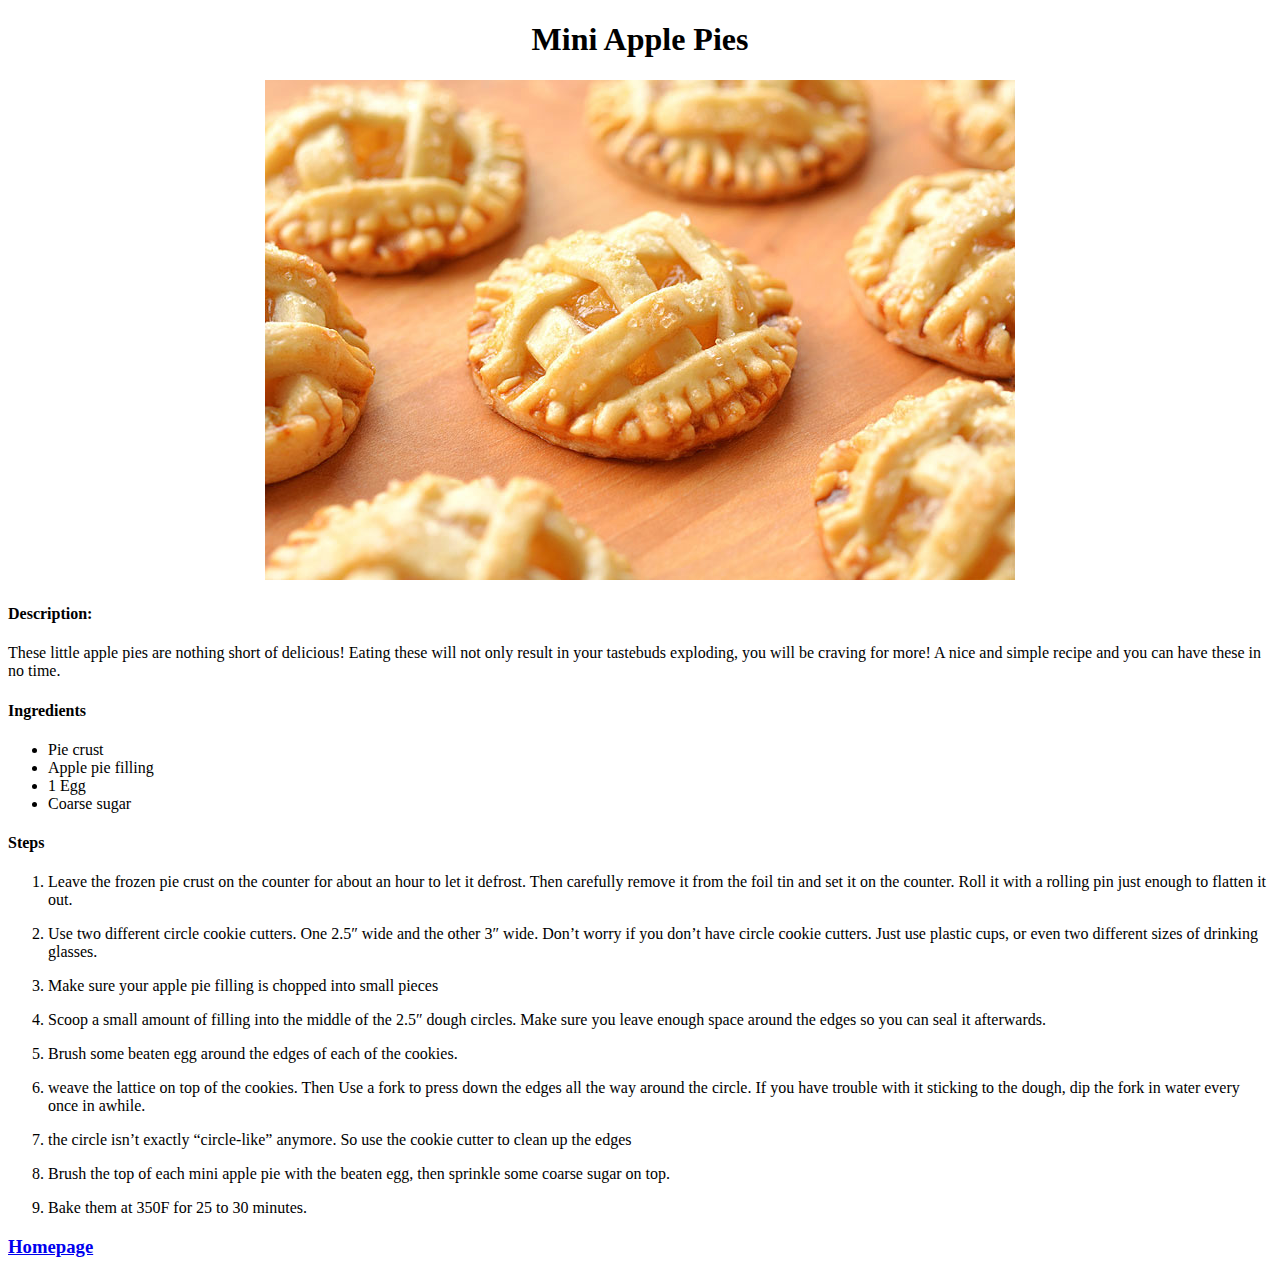
<file: recipes/applePie.html>
<!DOCTYPE html>
<html lang="en">
<head>
    <meta charset="UTF-8">
    <meta http-equiv="X-UA-Compatible" content="IE=edge">
    <meta name="viewport" content="width=>, initial-scale=1.0">
    <title>View Recipes Page</title>
</head>
<body>
    <center><h1> Mini Apple Pies </h1></center>
    <center><img src="../img/apie.jpg" alt="picture of a tiny apple pie"></center>
    <p><h4>Description:</h4></p>
    These little apple pies are nothing short of delicious! 
    Eating these will not only result in your tastebuds exploding, 
    you will be craving for more! A nice and simple recipe and you can have these 
    in no time.
    <p><h4>Ingredients</h4></p>
        <ul>
        <li>Pie crust</li>
        <li>Apple pie filling</li>
        <li>1 Egg</li>
        <li>Coarse sugar</li>
        </ul>
    <p><h4>Steps</h4></p>
        <ol>
            <li>Leave the frozen pie crust on the counter for 
                about an hour to let it defrost. 
                Then carefully remove it from the foil tin 
                and set it on the counter. Roll it with a rolling pin just enough to flatten it out.
            </li>
            <p></p>
            <li>Use two different circle cookie cutters. One 2.5″ wide and the other 3″ wide.

                Don’t worry if you don’t have circle cookie cutters.
                 Just use plastic cups, or even two different sizes of drinking glasses.</li>
                 <p></p>
                 <li>Make sure your apple pie filling is chopped into small pieces</li>
                 <p></p>
                 <li>Scoop a small amount of filling into the middle of the 2.5″ dough circles. 
                     Make sure you leave enough space around the edges so you can seal it afterwards.</li>
                <p></p>
                <li>Brush some beaten egg around the edges of each of the cookies.</li>
                <p></p>
                <li>weave the lattice on top of the cookies. Then Use a fork to press down the edges all the way around the circle. If you have trouble with it sticking to the dough, 
                    dip the fork in water every once in awhile. </li>
                <p></p>
                <li>the circle isn’t exactly “circle-like” anymore. 
                    So use the cookie cutter to clean up the edges</li>
                <p></p>
                <li>Brush the top of each mini apple pie with the beaten egg,
                     then sprinkle some coarse sugar on top.</li>
                <p></p>
                <li>Bake them at 350F for 25 to 30 minutes.</li>
        </ol>
        <p></p>
        <p></p>
        <p></p>
        <p></p>
        <h3><a href="../index.html">Homepage</a></h3>
        
</body>
</html>
</file>
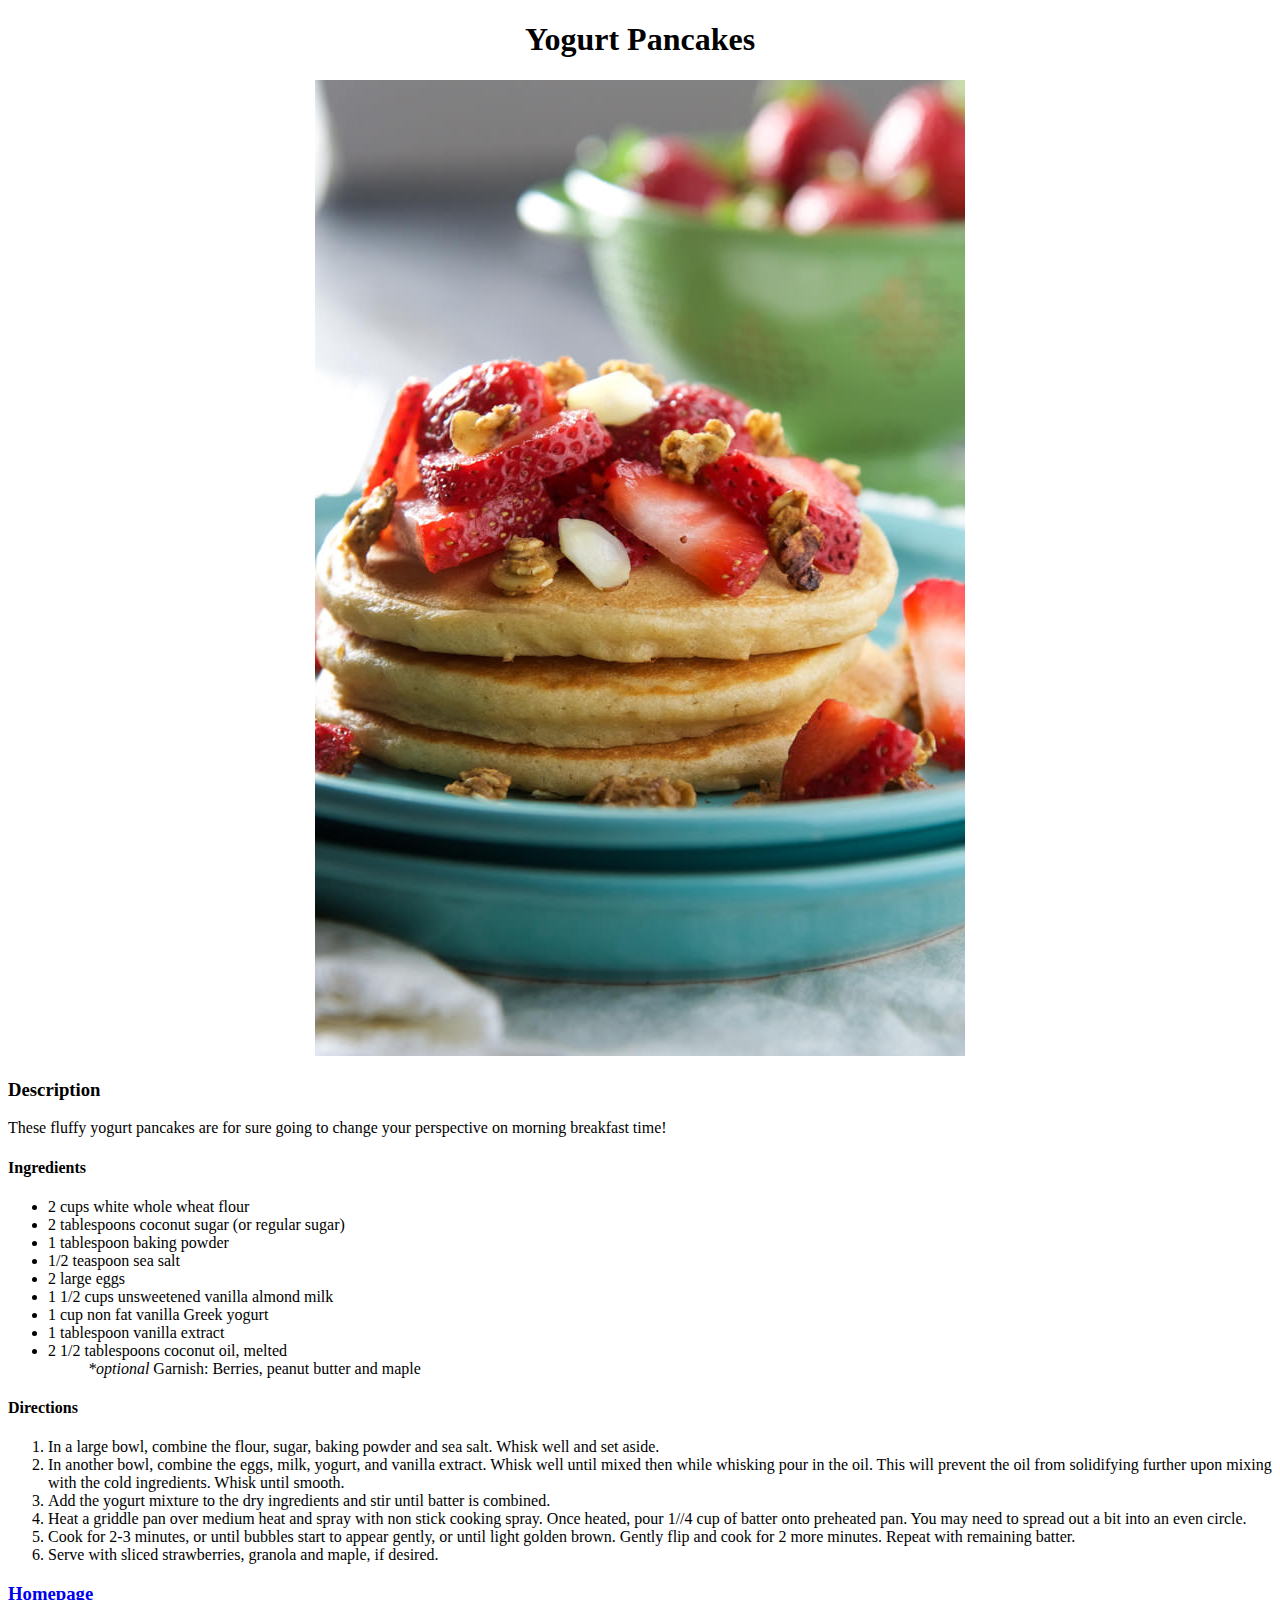
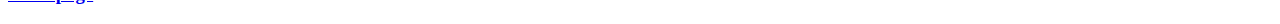
<file: recipes/pancakes.html>
<!DOCTYPE html>
<html lang="en">
<head>
    <meta charset="UTF-8">
    <meta http-equiv="X-UA-Compatible" content="IE=edge">
    <meta name="viewport" content="width=device-width, initial-scale=1.0">
    <title>Pancakes</title>
</head>
<body>
    <h1><center>Yogurt Pancakes</center></h1>
    <center><img src="../img/pancakes.jpg" alt="Picture of pancakes"></center>
    <p><h3>Description</h3></p>
    <p>These fluffy yogurt pancakes are for sure going to change your perspective on morning breakfast time!</p>
    <p><h4>Ingredients</h4></p>
    <ul>
        <li>2 cups white whole wheat flour</li>
        <li>2 tablespoons coconut sugar (or regular sugar)</li>
        <li>1 tablespoon baking powder</li>
        <li>1/2 teaspoon sea salt</li>
        <li>2 large eggs</li>
        <li>1 1/2 cups unsweetened vanilla almond milk</li>
        <li>1 cup non fat vanilla Greek yogurt</li>
        <li>1 tablespoon vanilla extract</li>
        <li>2 1/2 tablespoons coconut oil, melted</li>
            <dt>
                <dd><i>*optional</i> Garnish: Berries, peanut butter and maple</li>
            </dt>
    </ul>
    <p><h4>Directions</h4></p>
    <ol>
        <li>In a large bowl, combine the flour, sugar, baking powder and sea salt. Whisk well and set aside.</li>
        <li>In another bowl, combine the eggs, milk, yogurt, and vanilla extract. 
            Whisk well until mixed then while whisking pour in the oil. 
            This will prevent the oil from solidifying further upon mixing with the cold ingredients. Whisk until smooth.</li>
        <li>Add the yogurt mixture to the dry ingredients and stir until batter is combined.</li>
        <li>Heat a griddle pan over medium heat and spray with non stick cooking spray. 
            Once heated, pour 1//4 cup of batter onto preheated pan. You may need to spread out 
            a bit into an even circle.</li>
        <li>Cook for 2-3 minutes, or until bubbles start to appear gently, or until light golden brown. Gently flip and cook for 2 more minutes. 
            Repeat with remaining batter.</li>
        <li>Serve with sliced strawberries, granola and maple, if desired.</li>
    </ol>
    <p></p>
    <p></p>
    <p></p>
    <p></p>
    <a href="../index.html"><h3>Homepage</h3></a>
</body>
</html>
</file>
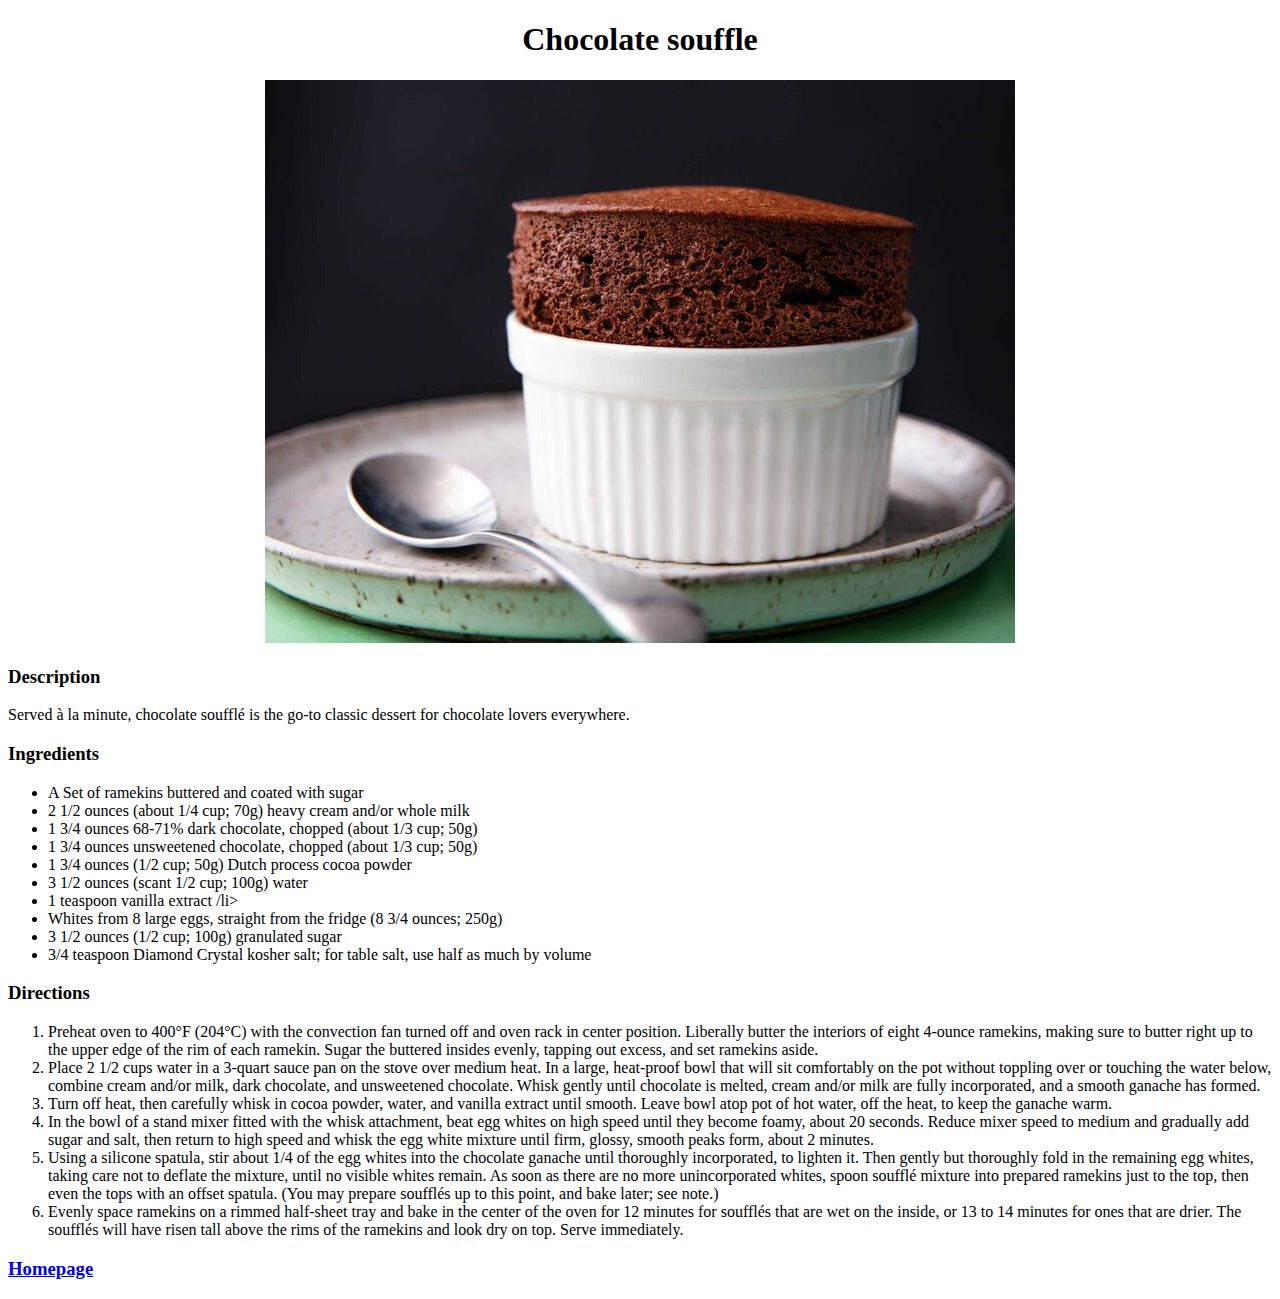
<file: recipes/souffle.html>
<!DOCTYPE html>
<html lang="en">
<head>
    <meta charset="UTF-8">
    <meta http-equiv="X-UA-Compatible" content="IE=edge">
    <meta name="viewport" content="width=device-width, initial-scale=1.0">
    <title>Chocolate souffle</title>
</head>
<body>
    <h1><center>Chocolate souffle</center></h1>
    <center><img src="../img/souffle.jpg" alt='Chocolate souffle'></center>
    <p><h3>Description</h3></p>
    <p>Served à la minute, chocolate soufflé is the go-to 
       classic dessert for chocolate lovers everywhere.</p>
       <h3>Ingredients</h3>
    <ul>
        <li>A Set of ramekins buttered and coated with sugar</li>
        <li>2 1/2 ounces (about 1/4 cup; 70g) heavy cream and/or whole milk</li>
        <li>1 3/4 ounces 68-71% dark chocolate, chopped (about 1/3 cup; 50g)</li>
        <li>1 3/4 ounces unsweetened chocolate, chopped (about 1/3 cup; 50g)</li>
        <li>1 3/4 ounces (1/2 cup; 50g) Dutch process cocoa powder</li>
        <li>3 1/2 ounces (scant 1/2 cup; 100g) water</li>
        <li>1 teaspoon vanilla extract /li>
        <li>Whites from 8 large eggs, straight from the fridge (8 3/4 ounces; 250g)</li>
        <li>3 1/2 ounces (1/2 cup; 100g) granulated sugar</li>
        <li>3/4 teaspoon Diamond Crystal kosher salt; for table salt, use half as much by volume</li>
    </ul>
    <p><h3>Directions</h3></p>
    <ol>
        <li>Preheat oven to 400°F (204°C) with the convection fan turned off and oven rack in center position. Liberally butter the interiors of eight 4-ounce ramekins, making sure to butter right up to the upper edge of the rim of each ramekin. Sugar the buttered insides evenly, tapping out excess, and set ramekins aside. </li>
        <li>Place 2 1/2 cups water in a 3-quart sauce pan on the stove over medium heat. In a large, heat-proof bowl that will sit comfortably on the pot without toppling over or touching the water below, combine cream and/or milk, dark chocolate, and unsweetened chocolate. Whisk gently until chocolate is melted, cream and/or milk are fully incorporated, and a smooth ganache has formed. </li>
        <li> Turn off heat, then carefully whisk in cocoa powder, water, and vanilla extract until smooth. Leave bowl atop pot of hot water, off the heat, to keep the ganache warm.</li>
        <li>In the bowl of a stand mixer fitted with the whisk attachment, beat egg whites on high speed until they become foamy, about 20 seconds. Reduce mixer speed to medium and gradually add sugar and salt, then return to high speed and whisk the egg white mixture until firm, glossy, smooth peaks form, about 2 minutes. </li>
        <li> Using a silicone spatula, stir about 1/4 of the egg whites into the chocolate ganache until thoroughly incorporated, to lighten it. Then gently but thoroughly fold in the remaining egg whites, taking care not to deflate the mixture, until no visible whites remain. As soon as there are no more unincorporated whites, spoon soufflé mixture into prepared ramekins just to the top, then even the tops with an offset spatula. (You may prepare soufflés up to this point, and bake later; see note.)</li>
        <li>Evenly space ramekins on a rimmed half-sheet tray and bake in the center of the oven for 12 minutes for soufflés that are wet on the inside, or 13 to 14 minutes for ones that are drier. The soufflés will have risen tall above the rims of the ramekins and look dry on top. Serve immediately. </li>

    </ol>
    <p></p>
    <p></p>
    <p></p>
    <p></p>
    <a href="../index.html"><h3>Homepage</h3></a>
</body>
</html>
</file>
